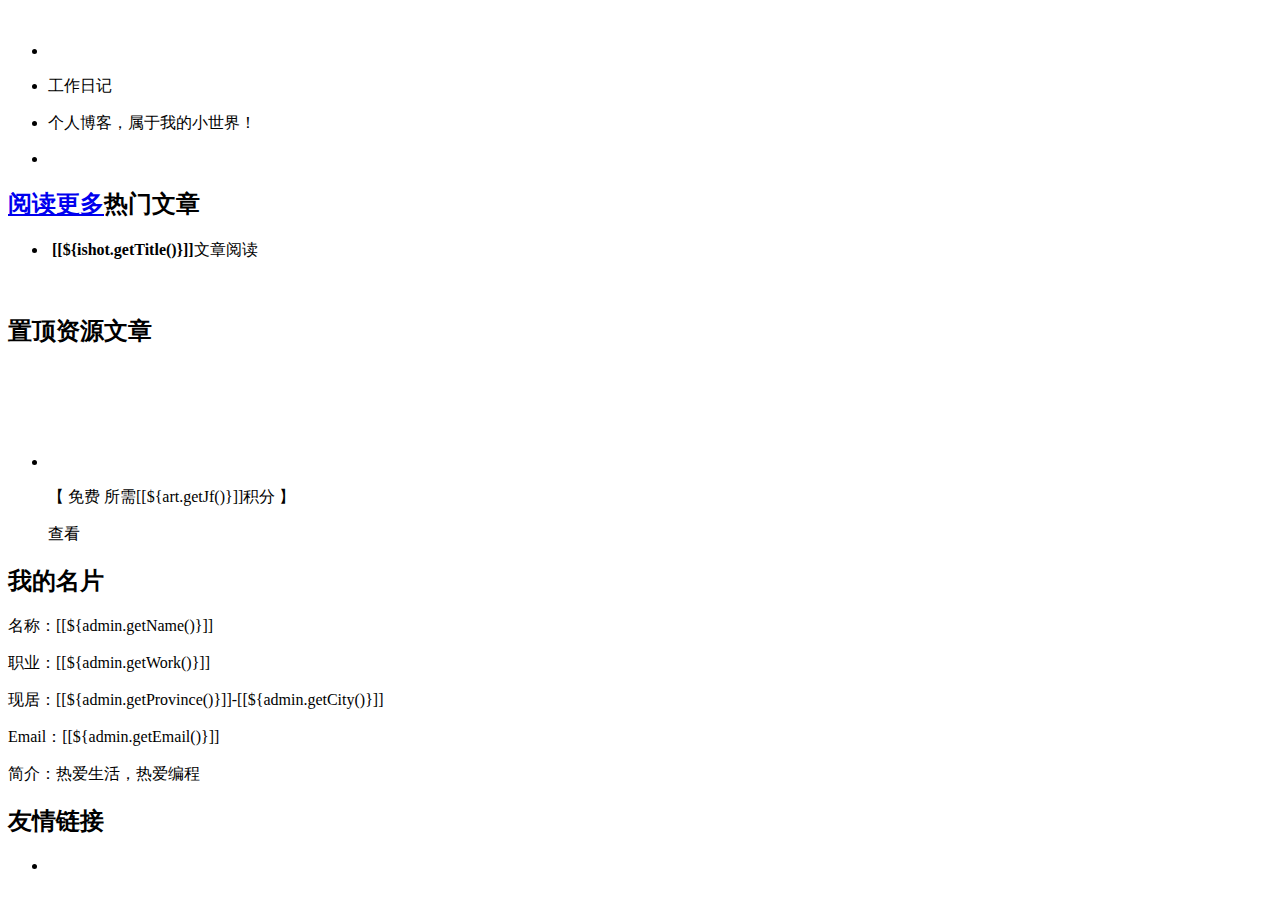
<file: src/main/resources/templates/home/index.html>
<!doctype html>
<html lang="en" xmlns:th="http://www.thymeleaf.org">
<head th:include="home/head::head">
</head>
<body>
<!--top begin-->
<header th:include="home/head::listheader" id="header">
</header>

<!--top end-->
<article th:inline="text">
  <!--lbox begin-->
  <div class="lbox"> 
    <!--banbox begin-->
    <div class="banbox">
      <div class="banner">
        <div id="banner" class="fader">
          <li th:each="wheel:${lunbo}" class="slide" ><a th:href="${wheel.getUrl()}" target="_blank"><img th:src="${wheel.getImageurl()}"></a></li>
          <div class="fader_controls">
            <div class="page prev" data-target="prev"></div>
            <div class="page next" data-target="next"></div>
            <ul class="pager_list">
            </ul>
          </div>
        </div>
      </div>
    </div>
    <script></script>
    <!--banbox end--> 
    <!--headline begin-->
    <div class="headline">
      <ul>
        <li  th:each="db:${dingbu}"><a th:href="'/info/'+${db.getArId()}" th:title="${db.getTitle()}"><img th:src="${db.getLitpic()}" th:alt="${db.getTitle()}"><span th:text="${db.getTitle()}"></span></a></li>
      </ul>
    </div>
    <style>
      .headline ul li {
        text-align: center;
        vertical-align: middle;
      }

    </style>
    <!--headline end-->
    <div class="clearblank"></div>
    <div class="tab_box whitebg">
      <div class="tab_buttons">
        <ul>

          <li th:each="arttype,ss:${arttypes}" th:class="${ss.index==0?'newscurrent':''}" th:text="${arttype.getTitle()}">工作日记</li>

        </ul>
      </div>
      <div class="newstab">
        <div  th:each="list:${listart}" class="newsitem">
          <div class="newspic">
            <ul>
              <li  th:each="st:${list.get('list1')}"><a  th:href="'/info/'+${st.getArId()}"><img th:src="${st.getLitpic()}"><span th:text="${st.getTitle()}">个人博客，属于我的小世界！</span></a></li>
            </ul>
          </div>
          <ul class="newslist">
            <li th:each="st1:${list.get('list2')}"><i></i>
              <a th:href="'/info/'+${st1.getArId()}">
                <span th:text="${st1.getTitle()}"></span>
              </a>
              <p th:text="${st1.getDescription()}"></p>
            </li>

          </ul>
        </div>



      </div>
    </div>
    <!--tab_box end-->
    <div class="zhuanti whitebg">
      <h2 class="htitle"><span class="hnav"><a href="/jianluboke/2">阅读更多</a></span>热门文章</h2>
      <ul>
        <li th:each="ishot:${ishotclick}"> <i class="ztpic"><a  th:href="'/info/'+${ishot.getArId()}" ><img th:src="${ishot.getLitpic()}"></a></i> <b>[[${ishot.getTitle()}]]</b><span th:text="${ishot.getDescription()}"></span><a th:href="'/info/'+${ishot.getArId()}"  class="readmore">文章阅读</a> </li>

      </ul>
    </div>
    <div  class="ad whitebg">

      <img  th:src="${lunbo.get(0).getImageurl()}">

    </div>
    <div class="whitebg bloglist">
      <h2 class="htitle">置顶资源文章</h2>
      <ul>
        <!--单图-->
        <li th:each="art:${arttypestop}">
          <h3 class="blogtitle"><a  th:href="'/info/'+${art.getArId()}" th:text="${art.getTitle()}" ></a></h3>
          <span class="blogpic imgscale"><a  th:href="'/info/'+${art.getArId()}" th:title="${art.getTitle()}"><img style="height:100px" th:src="${art.getLitpic()}" alt=""></a></span>
          <p class="blogtext" th:utext="${art.getDescription()}"></p>
          <p class="bloginfo"><i th:class="${art.getUser().getIsVip()==1?'avatar':'navatar'}"><img th:src="${art.getUser().getLogo()}"></i><span th:text="${art.getUser().getUsername()}"></span><span th:text="${#temporals.format(art.getCreatetime(),'yyyy-MM-dd a HH:mm ')}"></span><span>【
             <a th:if="${art.getIsFree()}==1"  th:href="'/info/'+${art.getArId()}">免费</a>
             <a th:if="${art.getIsFree()}==0" >所需[[${art.getJf()}]]积分</a>
            】</span></p>
          <a  th:href="'/info/'+${art.getArId()}" th:text="${art.getType()==1?'阅读':'下载'}" class="viewmore">查看</a> </li>
      </ul>
    </div>
    <!--bloglist end--> 
  </div>
  <div class="rbox">
    <div class="card">
      <h2>我的名片</h2>
      <p>名称：[[${admin.getName()}]]</p>
      <p>职业：[[${admin.getWork()}]]</p>
      <p>现居：[[${admin.getProvince()}]]-[[${admin.getCity()}]]</p>
      <p>Email：[[${admin.getEmail()}]]</p>
      <p>简介：热爱生活，热爱编程</p>
    <!-- <ul class="linkmore">
        <li><a href="http://www.dangyonghang.com" target="_blank" class="iconfont icon-zhuye" title="网站地址"></a></li>
        <li><a href="http://mail.qq.com/cgi-bin/qm_share?t=qm_mailme&email=496056171@qq.com" target="_blank" class="iconfont icon-youxiang" title="我的邮箱"></a></li>
        <li><a href="http://wpa.qq.com/msgrd?v=3&uin=496056171&site=qq&menu=yes" target="_blank" class="iconfont icon-&#45;&#45;" title="QQ联系我"></a></li>
        <li id="weixin"><a href="#" target="_blank" class="iconfont icon-weixin" title="关注我的微信"></a><i><img src="/static/images/wx.jpg"></i></li>
      </ul>-->
    </div>
    <div th:include="home/head::right">

    </div>

    <div class="links whitebg">
      <h2 class="htitle">友情链接</h2>
      <ul>
        <li th:each="link:${links}"><a th:href="${link.getUrl()}" th:text="${link.getTitle()}" target="_blank"></a></li>
      </ul>
    </div>
  </div>
</article>
<footer th:include="home/footer::footer">
</footer>
</body>
</html>
</file>
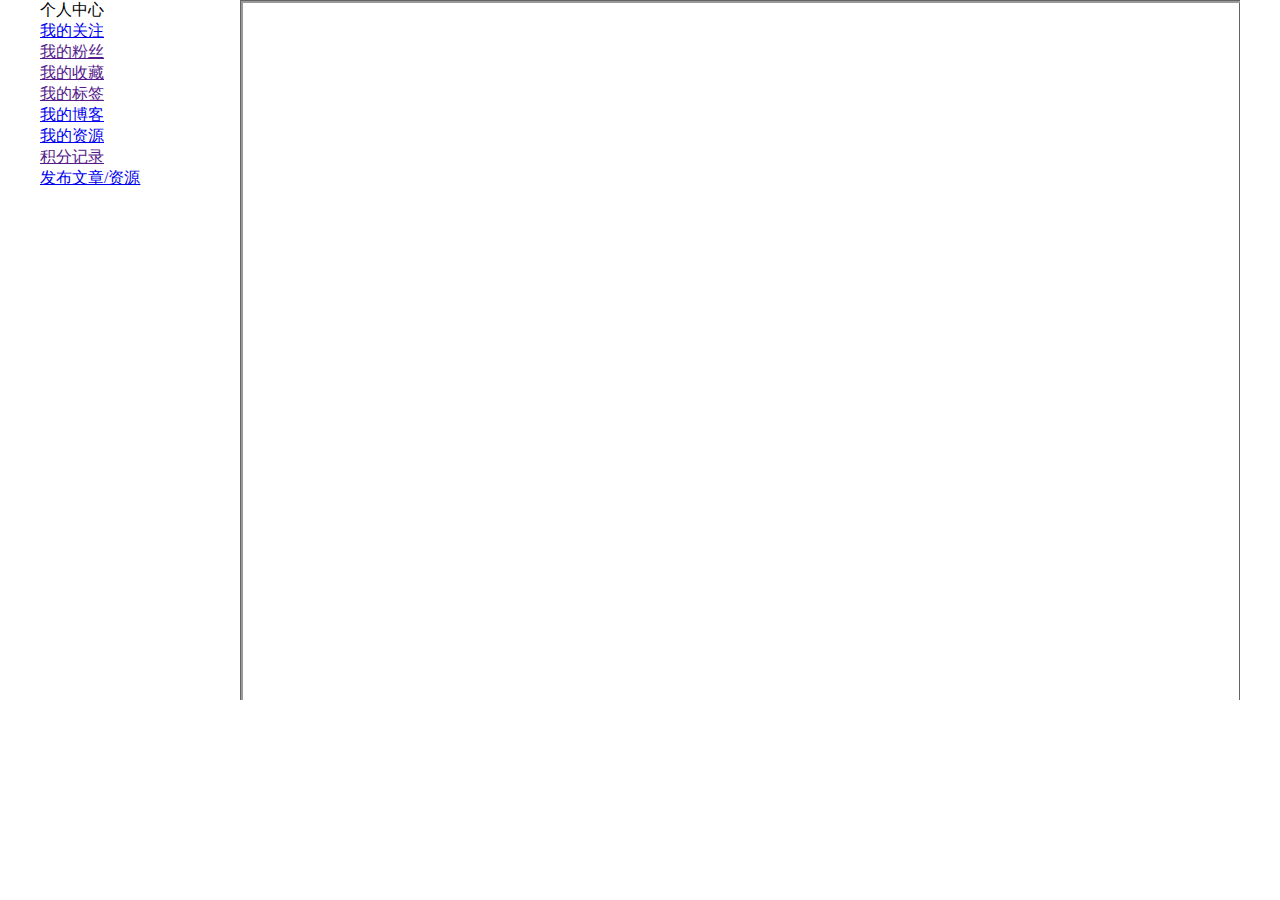
<file: src/main/resources/templates/home/usercore/index.html>
<!DOCTYPE html>
<html lang="en" xmlns:th="http://www.thymeleaf.org">
<head th:include="home/head::head">
</head>
<style>
   *{ margin:0px;padding:0px;}
</style>
<body>
<header th:include="home/head::listheader" id="header">

</header>
     <div style="overflow: hidden; width:1200px; margin-top:10px; height:700px;  margin: 0 auto;">

         <div style="width:100%;">
             <div style="float:left; height:100%; width:200px;">
                 <ul style="float:left; height:100%;height:700px" class="layui-nav layui-nav-tree " lay-filter="test">
                     <!-- 侧边导航: <ul class="layui-nav layui-nav-tree layui-nav-side"> -->
                     <li class="layui-nav-item layui-nav-itemed">
                         <a target="usercore" th:href="|/userinfo?id=${session.User.getUserId()}|">个人中心</a>
                     </li>
                     <li class="layui-nav-item">
                         <a href="javascript:;">我的关注</a>
                     </li>
                     <li class="layui-nav-item">
                         <a href="">我的粉丝</a>
                     </li>
                     <li class="layui-nav-item">
                         <a href="">我的收藏</a>
                     </li>
                     <li class="layui-nav-item">
                         <a href="">我的标签</a>
                     </li>
                     <li class="layui-nav-item">
                         <a target="usercore" href="/usercore/articlebk">我的博客</a>
                     </li>
                     <li class="layui-nav-item">
                         <a target="usercore" href="/usercore/articlezy">我的资源</a>
                     </li>
                     <li class="layui-nav-item">
                         <a href="">积分记录</a>
                     </li>
                     <li class="layui-nav-item">
                         <a target="usercore" href="/usercore/add">发布文章/资源</a>
                     </li>
                 </ul>
             </div>
             <div style="float:left; height:700px;  border:#646464 1px solid; width:998px;">
                <iframe width="100%" height="100%" name="usercore" th:src="|/userinfo?id=${session.User.getUserId()}|"></iframe>
             </div>

         </div>
     </div>
<div style="clear:both; margin-top:20px;"></div>
<footer  th:include="home/footer::footer">
</footer>
</body>
<script>
    //注意：导航 依赖 element 模块，否则无法进行功能性操作
    layui.use('element', function(){
        var element = layui.element;

        //…
    });
</script>
</html>
</file>
